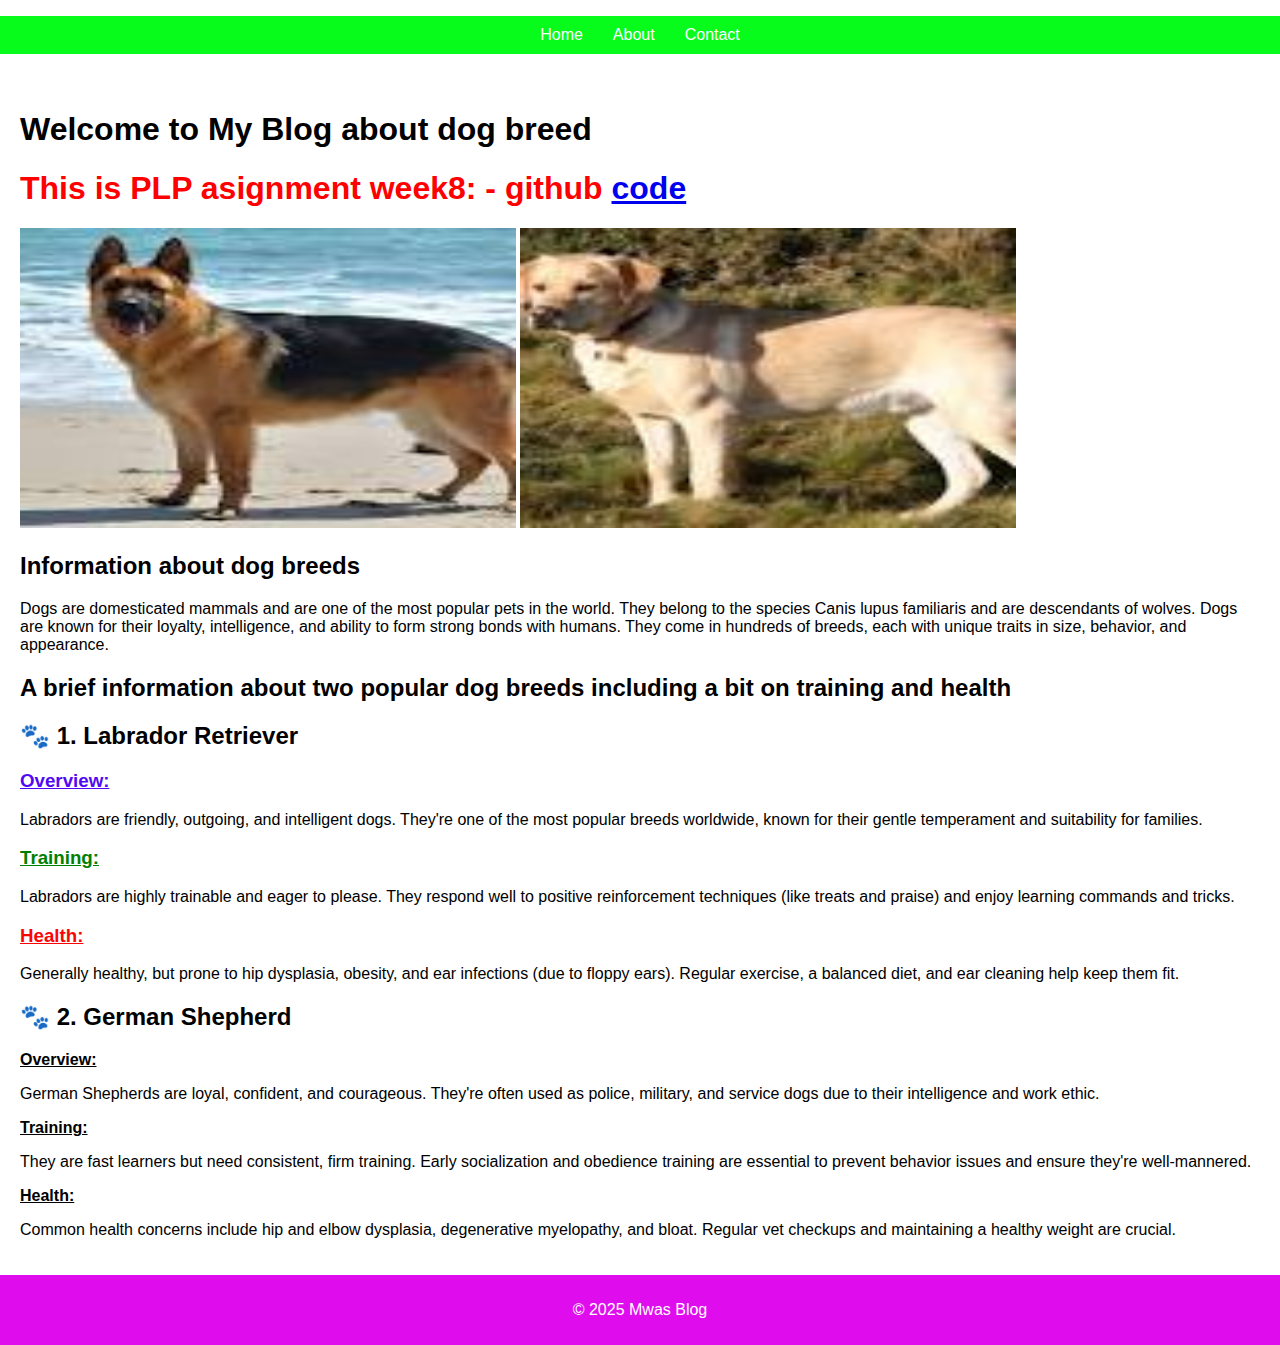
<file: index.htm>
<!DOCTYPE html>
<html lang="en">
<head>
    <meta charset="UTF-8">
    <meta name="viewport" content="width=device-width, initial-scale=1.0">
    <title>Mwas Blog</title>
    <link rel="stylesheet" href="css/style.css">
</head>
<body>
    <header>
        <nav>
            <ul>
                <li><a href="index.html">Home</a></li>
                <li><a href="about.html">About</a></li>
                <li><a href="contact.html">Contact</a></li>
            </ul>
        </nav>
    </header>
    <main>
        <section class="slider">
            <h1>Welcome to My Blog about dog breed</h1>
            <h1 style="color:red">This is PLP asignment week8: - github <a href="https://github.com/PLP-WebTechnologies/feb-2025-final-project-and-deployment-siqnax.git">code</a> </h1> 
            <div class="slides">
                <img src="images/dog1.jpg"  alt="German Shepherd">
                <img src="images/dog2.jpg" alt="Labrador Retriever">
            </div>
        </section>
        <section class="posts">
            <article>
                <h2>Information about dog breeds</h2>
                <p>Dogs are domesticated mammals and are one of the most popular pets in the world. They belong to the species Canis lupus familiaris and are descendants of wolves. Dogs are known for their loyalty, intelligence, and ability to form strong bonds with humans. They come in hundreds of breeds, each with unique traits in size, behavior, and appearance.</p>
            </article>
            <article>
                <h2>A brief information about two popular dog breeds including a bit on training and health</h2>
                <h2>🐾 1. Labrador Retriever</h2>
                <h3 style="color:rgb(80, 10, 243)"><u>Overview:</u></h3>
                <p>Labradors are friendly, outgoing, and intelligent dogs. They're one of the most popular breeds worldwide, known for their gentle temperament and suitability for families.</p> 

                <h3 style="color:green"><u>Training:</u></h3> 
                <p>Labradors are highly trainable and eager to please. They respond well to positive reinforcement techniques (like treats and praise) and enjoy learning commands and tricks.</p> 

                <h3 style="color:rgb(250, 5, 5)"><u>Health:</u></h3>
                <p>Generally healthy, but prone to hip dysplasia, obesity, and ear infections (due to floppy ears). Regular exercise, a balanced diet, and ear cleaning help keep them fit.</p>



                <h2>🐾 2. German Shepherd</h2>
                <b><u>Overview:</u></b>
                <p>German Shepherds are loyal, confident, and courageous. They're often used as police, military, and service dogs due to their intelligence and work ethic.</p> 

                <b><u>Training:</u></b>
                <p>They are fast learners but need consistent, firm training. Early socialization and obedience training are essential to prevent behavior issues and ensure they're well-mannered.</p>

                <b><u>Health:</u></b>
                <p>Common health concerns include hip and elbow dysplasia, degenerative myelopathy, and bloat. Regular vet checkups and maintaining a healthy weight are crucial.</p>

            </article>
        </section>
    </main>
    <footer>
        <p>&copy; 2025 Mwas Blog</p>
    </footer>
    <script src="js/script.js"></script>
</body>
</html>
</file>
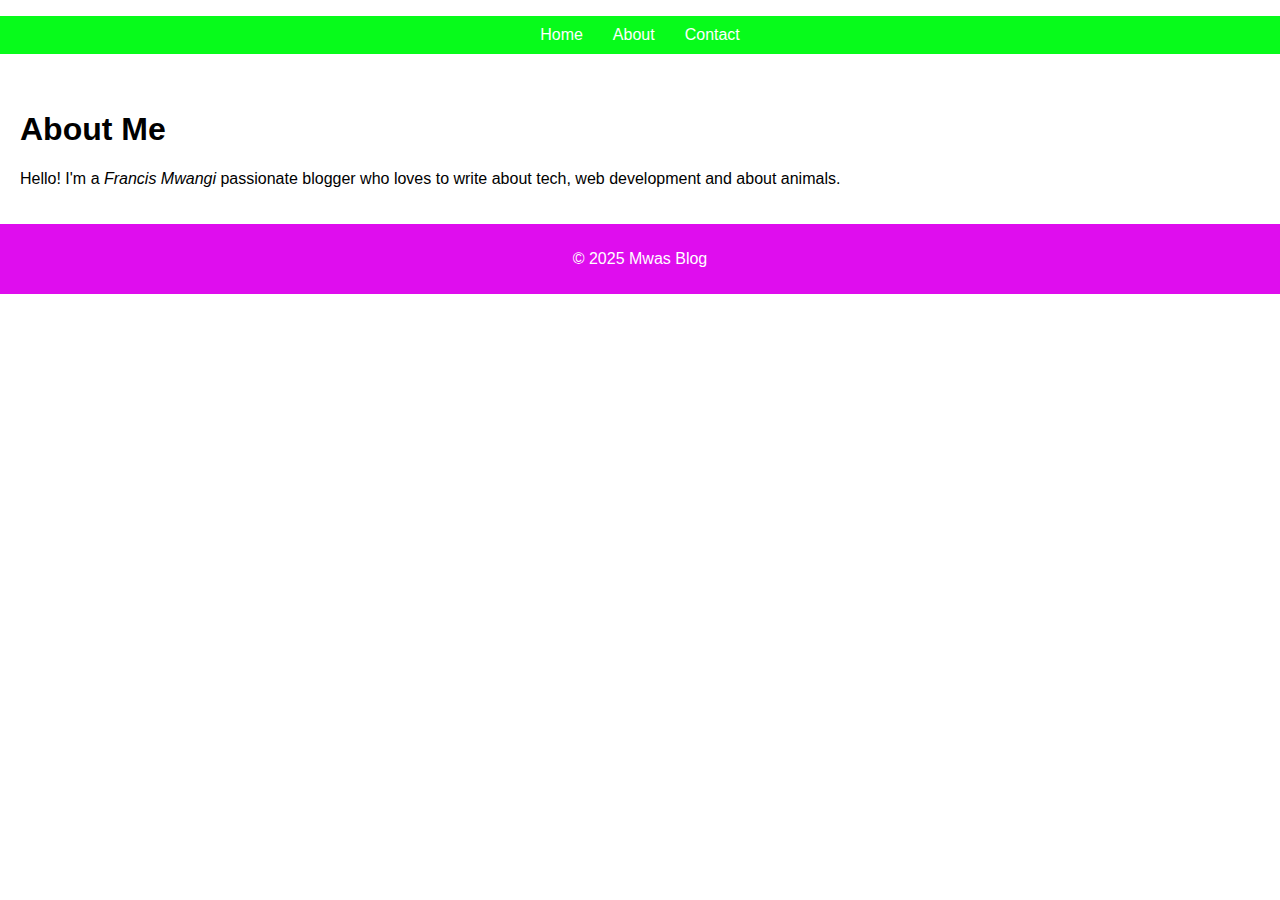
<file: about.html>
<!DOCTYPE html>
<html lang="en">
<head>
    <meta charset="UTF-8">
    <meta name="viewport" content="width=device-width, initial-scale=1.0">
    <title>About</title>
    <link rel="stylesheet" href="css/style.css">
</head>
<body>
    <header>
        <nav>
            <ul>
                <li><a href="index.html">Home</a></li>
                <li><a href="about.html">About</a></li>
                <li><a href="contact.html">Contact</a></li>
            </ul>
        </nav>
    </header>
    <main>
        <section class="about">
            <h1>About Me</h1>
            <p>Hello! I'm a <cite>Francis Mwangi</cite> passionate blogger who loves to write about tech, web development and about animals.</p>
        </section>
    </main>
    <footer>
        <p>&copy; 2025 Mwas Blog</p>
    </footer>
</body>
</html>
</file>
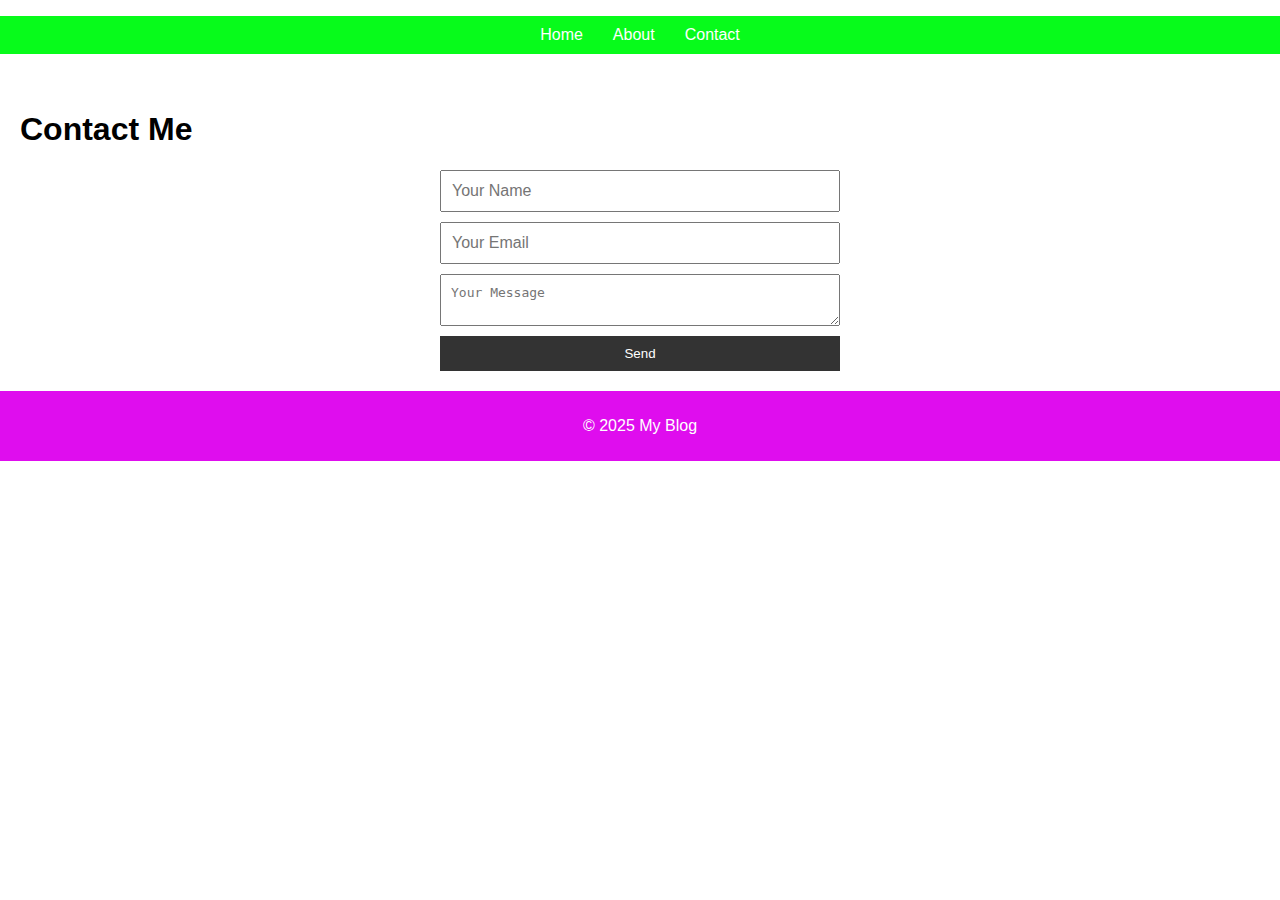
<file: contact.html>
<!DOCTYPE html>
<html lang="en">
<head>
    <meta charset="UTF-8">
    <meta name="viewport" content="width=device-width, initial-scale=1.0">
    <title>Contact</title>
    <link rel="stylesheet" href="css/style.css">
</head>
<body>
    <header>
        <nav>
            <ul>
                <li><a href="index.html">Home</a></li>
                <li><a href="about.html">About</a></li>
                <li><a href="contact.html">Contact</a></li>
            </ul>
        </nav>
    </header>
    <main>
        <section class="contact">
            <h1>Contact Me</h1>
            <form id="contactForm">
                <input type="text" id="name" placeholder="Your Name" required>
                <input type="email" id="email" placeholder="Your Email" required>
                <textarea id="message" placeholder="Your Message" required></textarea>
                <button type="submit">Send</button>
            </form>
        </section>
    </main>
    <footer>
        <p>&copy; 2025 My Blog</p>
    </footer>
    <script src="js/script.js"></script>
</body>
</html>
</file>
<file: css/style.css>
body {
    font-family: Arial, sans-serif;
    margin: 0;
    padding: 0;
}
header nav ul {
    display: flex;
    list-style-type: none;
    background-color: #07fb1b;
    padding: 10px;
    justify-content: center;
}
header nav ul li {
    margin: 0 15px;
}
header nav ul li a {
    color: white;
    text-decoration: none;
}
main {
    padding: 20px;
}
footer {
    text-align: center;
    background-color: #df0dee;
    color: white;
    padding: 10px;

    img {
        width: 100%;
      }
}
.slider img {
    width: 40%;
    max-height: 300px;
   /* object-fit: cover; */
}
form {
    display: flex;
    flex-direction: column;
    gap: 10px;
    max-width: 400px;
    margin: auto;
}
form input, form textarea {
    padding: 10px;
    font-size: 1em;
}
form button {
    background-color: #333;
    color: white;
    padding: 10px;
    border: none;
    cursor: pointer;
}
</file>
